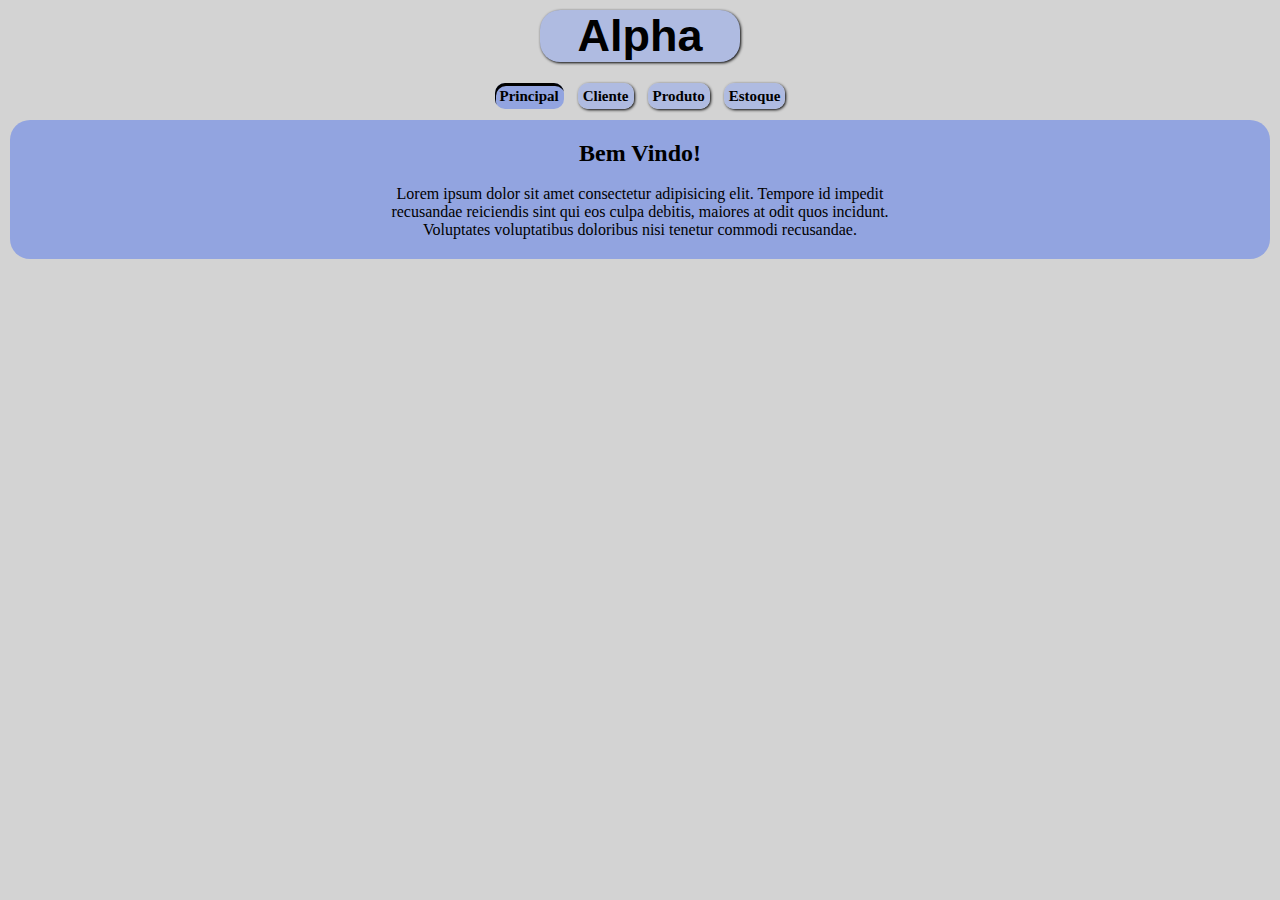
<file: index.html>
<!DOCTYPE html>
<html lang="pt-br">
<head>
    <meta charset="UTF-8">
    <meta name="viewport" content="width=device-width, initial-scale=1.0">
    <title>Teste</title>
    <link rel="stylesheet" href="./style.css">
    <script src="./script.js"></script>
</head>
<body>
    <header>
        <h1>Alpha</h1>
        <nav>
            <a href="#"class="links link-desativo">Principal</a>
            <a href="./cliente/index.html"class="links">Cliente</a>
            <a href="./produto/index.html"class="links">Produto</a>
            <a href="./estoque/index.html"class="links">Estoque</a>
        </nav>
    </header>
    <main>
        <div id="principal">
            <h2>Bem Vindo!</h2>
            <br>
            <p style="max-width: 500px; margin: 0px auto;">Lorem ipsum dolor sit amet consectetur adipisicing elit. Tempore id impedit recusandae reiciendis sint qui eos culpa debitis, maiores at odit quos incidunt. Voluptates voluptatibus doloribus nisi tenetur commodi recusandae.</p>
        </div>
    </main>
</body>
</html>
</file>
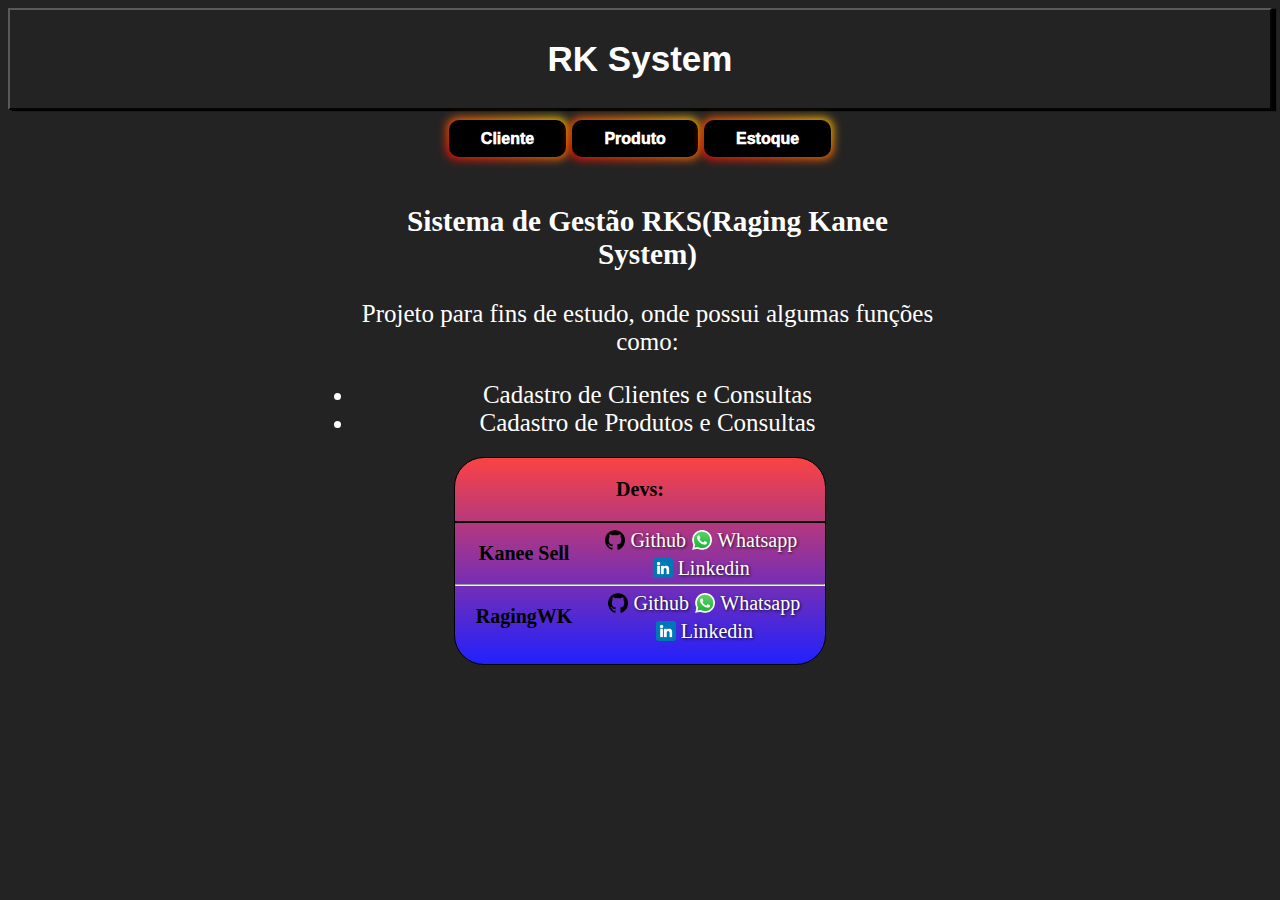
<file: bkp/index.html>
<!DOCTYPE html>
<html lang="pt-br">
<head>
    <meta charset="UTF-8">
    <meta name="viewport" content="width=device-width, initial-scale=1.0">
    <title>Enterprise</title>
    <link rel="stylesheet" href="./style.css">
</head>
<body>
    <header id="cabecalho">
        <h2 class="title" onclick="teste()">RK System</h2>
    </header>
    <nav id="painel-navegacao">
        <!-- <input class="navegadores" type="button" value="Cliente" onclick="ativCliente()"> -->
         <button class="navegadores" onclick="ativCliente()">Cliente</button>
        <button class="navegadores" onclick="ativProduto()">Produto</button>
        <button class="navegadores" onclick="ativEstoque()">Estoque</button>
    </nav>
    <main id="painel-principal">
        <div id="painel-conteudo">
            <div id="principal">
                <script src="./script.js"></script><br>
                <h3>Sistema de Gestão RKS(Raging Kanee System)</h3>
                <p>Projeto para fins de estudo, onde possui algumas funções como:</p>
                <li>Cadastro de Clientes e Consultas</li>
                <li>Cadastro de Produtos e Consultas </li>
            </div>
            <!-- Clientes -->
            <div id="cliente">
                <script src="cliente.js"></script>
                <script src="validadorCPF.js"></script>
                <h2>Cliente</h2>
                <input type="button" value="Cadastrar" class="botao" onclick="ativCadastroCliente()">
                <input type="button" value="Procurar" class="botao" onclick="ativProcurarCliente()">
                <form id="formCliente">
                    <p>Cadastrar:</p>
                    <label for="inputNomeCliente">*Nome:</label>
                    <input type="text" name="cliente" id="inputNomeCliente" size="20px"><br>
                    <div class="checkbox-wrapper-10">
                        <input class="tgl tgl-flip" id="cb5" type="checkbox" checked />
                        <label class="tgl-btn" data-tg-off="CPF" data-tg-on="CNPJ" for="cb5"></label>
                      </div>
                    <input type="text" name="cliente" id="inputCnpjCliente" size="15px" maxlength="14" oninput="mascararCPF()"><br>
                    <label for="inputAtivoCliente">Ativo?</label>
                    <input type="checkbox" name="ativo?" id="inputAtivoCliente" checked>
                    <input class="botao" type="submit" value="Criar" onclick="criarCliente(event)">
                    <div id="erroNomeCadastroCliente"></div>
                </form>
                <form id="formProcurarCliente">
                    <p>Procurar:</p>
                    <label for="inputNomeProcuraCliente">Nome:</label>
                    <input type="text" name="cliente" id="inputNomeProcuraCliente"  oninput="procurarCliente(event)" size="10px">
                    <select name="statusSeletorCliente" id="statusSeletorCliente" oninput="procurarCliente(event)">
                        <option value="">Todos</option>
                        <option value="Sim">Ativos</option>
                        <option value="Não">Inativos</option>
                    </select>
                    <div id="procurarCadastroCliente"></div>
                </form>
            </div>
            <!-- Produtos -->
            <div id="produto">
                <script src="produto.js"></script>
                <h2>Produto</h2>
                <input type="button" value="Cadastrar" class="botao" onclick="ativCadastroProduto()">
                <input type="button" value="Procurar" class="botao" onclick="ativProcurarProduto()">
                <form id="formProduto">
                    <p>Cadastrar:</p>
                    <label for="inputNomeProduto">*Nome:</label>
                    <input type="text" name="produto" id="inputNomeProduto" size="10px">
                    <label for="inputAtivoProduto">Ativo?</label>
                    <input type="checkbox" name="ativo?" id="inputAtivoProduto" checked>
                    <input class="botao" type="submit" value="Criar" onclick="criarProduto(event)">
                    <div id="erroNomeCadastroProduto"></div>
                </form>
                <form id="formProcurarProduto">
                    <p>Procurar:</p>
                    <label for="inputNomeProcuraProduto">Nome:</label>
                    <input type="text" name="produto" id="inputNomeProcuraProduto"  oninput="procurarProduto(event)" size="10px">
                    <select name="statusSeletorProduto" id="statusSeletorProduto" oninput="procurarProduto(event)">
                        <option value="">Todos</option>
                        <option value="Sim">Ativos</option>
                        <option value="Não">Inativos</option>
                    </select>
                    <div id="procurarCadastroProduto"></div>
                </form>
            </div>
            <!-- Estoque -->
            <div id="estoque">
                <script src="estoque.js"></script>
                <h2>Estoque</h2>
                <p>Lorem ipsum dolor, sit amet consectetur adipisicing elit. Excepturi, architecto enim hic, mollitia, dolorem voluptas eveniet velit atque est consectetur quas! Rem pariatur ratione cum corrupti ipsum dolores voluptates quaerat.</p>
            </div>
        </div>
    </main>
    <!-- Footer -->
    <footer id="footer">
        <p class="btn">Devs:</p>
        <hr color="black">
        <div class="devFooter">
            <a class="devNames" href="https://github.com/KaneeSell" target="_blank" rel="Externo GitHub">Kanee Sell</a>
            <a class="botaoContato" href="https://github.com/KaneeSell" target="_blank" rel="Externo GitHub"><img src="../icons/github.ico" alt="github" width="20" class="ico-contato">Github</a>
            <a class="botaoContato" href="https://wa.me/+5547991166401" target="_blank" rel="Externo"><img src="../icons/whatsapp.ico" alt="github" width="20" class="ico-contato">Whatsapp</a><br>
            <a class="botaoContato" href="https://br.linkedin.com/in/daniel-henrique-sell" target="_blank" rel="Externo"><img src="../icons/linkedin.ico" alt="github" width="20" class="ico-contato">Linkedin</a>
        </div>
        <hr>
        <div class="devFooter">
            <a class="devNames" href="https://github.com/RagingWK" target="_blank" rel="Externo GitHub">RagingWK</a>
            <a class="botaoContato" href="https://github.com/RagingWK" target="_blank" rel="Externo GitHub"><img src="../icons/github.ico" alt="github" width="20" class="ico-contato">Github</a>
            <a class="botaoContato" href="https://wa.me/+5547991476617" target="_blank" rel="Externo"><img src="../icons/whatsapp.ico" alt="github" width="20" class="ico-contato">Whatsapp</a><br>
            <a class="botaoContato" href="https://www.linkedin.com/in/lucas-floriano-7955b022b/" target="_blank" rel="Externo"><img src="../icons/linkedin.ico" alt="github" width="20" class="ico-contato">Linkedin</a>
        </div>
    </footer>
</body>
</html>
</file>
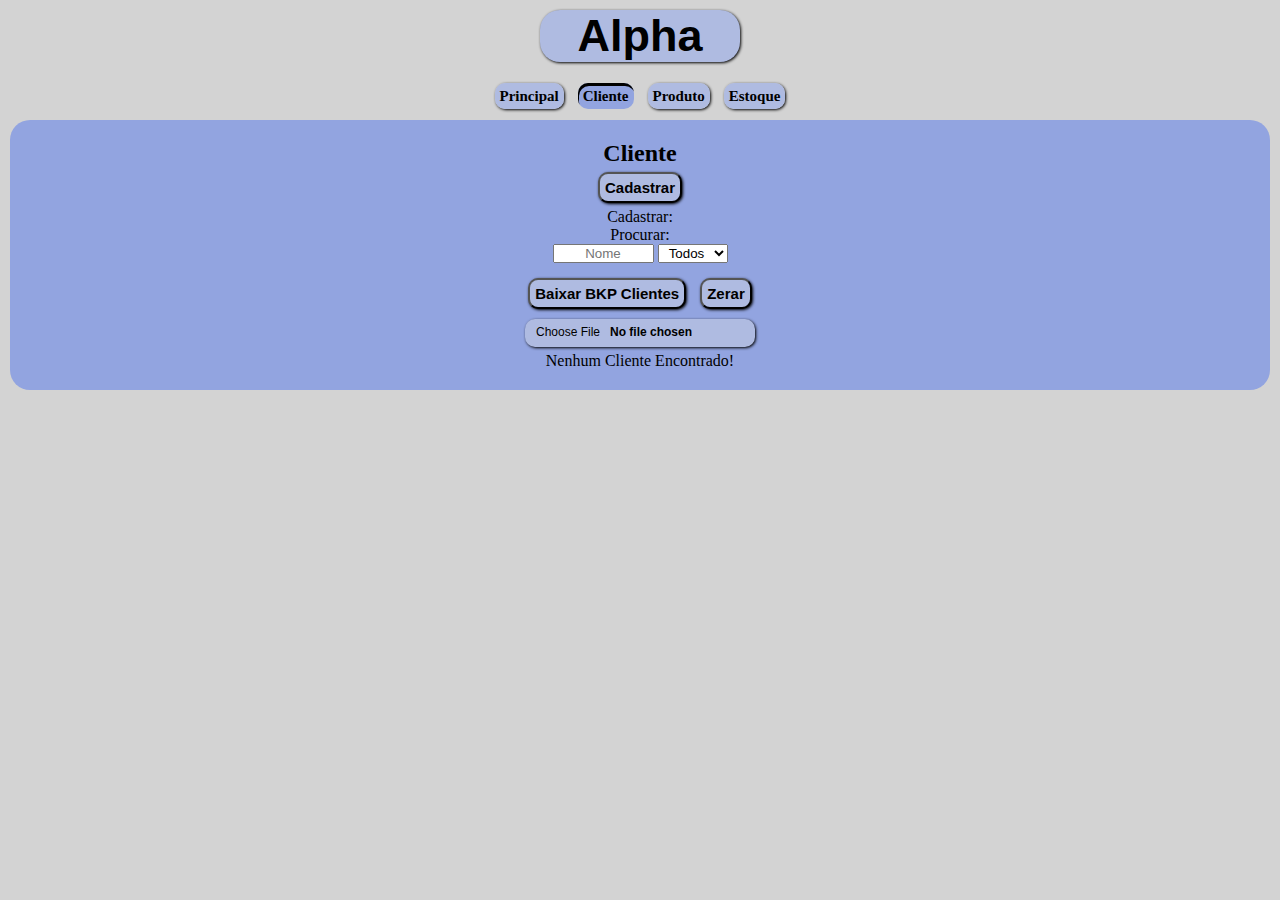
<file: cliente/index.html>
<!DOCTYPE html>
<html lang="pt-br">
<head>
    <meta charset="UTF-8">
    <meta name="viewport" content="width=device-width, initial-scale=1.0">
    <title>Cliente</title>
    <link rel="stylesheet" href="../style.css">
    <link rel="stylesheet" href="./cliente.css"> <!-- Style Cliente -->
</head>
<body>
    <header>
        <h1>Alpha</h1>
    </header>
    <nav>
        <a href="../index.html"class="links">Principal</a>
        <a href="#"class="links link-desativo">Cliente</a>
        <a href="../produto/index.html"class="links">Produto</a>
        <a href="../estoque/index.html"class="links">Estoque</a>
    </nav>
    <main>
        <div id="cliente">
            <h2>Cliente</h2>
            <input type="button" value="Cadastrar" class="links" onclick="ativCadastroCliente()">
            <!-- <input type="button" value="Procurar" class="botao" onclick="ativProcurarCliente()"> -->
            <p>Cadastrar:</p>
            <form onsubmit="criarCliente(event)" id="formCliente">
                <input placeholder="Nome" type="text" name="cliente" id="inputNomeCliente" size="10px" required>
                <select class="seletor" name="statusCadastroCliente" id="statusCadastroCliente" disabled>
                    <option value="Ativo">Ativo</option>
                    <option value="Inativo">Inativo</option>
                    <option value="Bloqueado">Bloqueado</option>
                </select><br>
                <div class="checkbox-wrapper-10">
                    <input class="tgl tgl-flip" id="cb5" type="checkbox" checked/>
                    <label class="tgl-btn" data-tg-off="CPF" data-tg-on="CNPJ" for="cb5"></label>
                </div>
                <input type="text" name="cliente" id="inputCnpjCliente" size="15px" maxlength="14" oninput="mascararCPF()" required><br>
                <label for="inputAtivoCliente">Ativo?</label>
                <input type="checkbox" name="ativo?" id="inputAtivoCliente" checked>
                <button class="links" type="submit">Criar</button>
                <div id="erroNomeCadastroCliente"></div>
            </form>
            <form id="formProcurarCliente">
                <p>Procurar:</p>
                <input placeholder="Nome" type="text" name="cliente" id="inputNomeProcuraCliente" on oninput="procurarCliente(event)" size="10px">
                <select class="seletor" name="statusSeletorCliente" id="statusSeletorCliente" oninput="procurarCliente(event)">
                    <option value="">Todos</option>
                    <option value="Sim">Ativos</option>
                    <option value="Não">Inativos</option>
                    <option value="Bloqueado" disabled>Bloqueado</option>
                </select><br>
                <button class="links baixar" id="download" onclick="baixarClientes()">Baixar BKP Clientes</button>
                <button class="links zerar" id="download" onclick="zerarClientes()">Zerar</button>
                <br>
                <input type="file" class="upload" id="upload" accept=".json">
                <div id="ClienteLogUpload"></div>
                <div id="procurarCadastroClienteLog"></div>
                <div id="procurarCadastroCliente"></div>
            </form>
        </div>
    </main>
    <script src="../script.js"></script>
    <script src="./cliente.js"></script> <!-- Script Cliente -->
</body>
</html>
</file>
<file: style.css>
@charset "UTF-8";
*{
    margin: 0px;
    padding: 0px;
    text-align: center;
}
body{
    background-color: lightgray;
    background-attachment: fixed;
    margin: 0px 10px;
}
header{
    display: flex;
    justify-content: center;
    flex-flow: column wrap;
    width: 100%;
}
h1 {
    font-family: Impact, Haettenschweiler, 'Arial Narrow Bold', sans-serif;
    font-size: 45px;
    font-weight: 600;
    width: 200px;
    background-color: #afbbe1;
    margin: 10px auto;
    box-shadow: 1px 1px 3px black;
    border-radius: 20px;
}

nav{
    max-width: 400px;
    margin: 15px auto 15px auto;
}
.links{
    font-size: 15px;
    font-weight: 600;
    margin: 5px;
    padding: 5px;
    border-radius: 10px;
    background-color: #afbbe1;
    box-shadow: 1px 1px 3px black;
    text-decoration: none;
    color: black;
}
.links:hover{
    color: white;
    background-color: #92a4e0;
    box-shadow: 1px 1px 3px white;
}
.links:active{
    box-shadow: inset 1px 3px black;
    color: black;
}
.link-desativo{
    background-color: #92a4e0;
    box-shadow: inset 1px 3px black;
    color: black;
    pointer-events: none;
}
main{
    background-color: #92a4e0;
    max-width: 1800px;
    margin: 0px auto;
    padding: 20px 10px;
    border-radius: 20px;
}
/* <- Principal -> */
#principal{
    display: flex;
    justify-content: center;
    flex-flow: column wrap;
}
</file>
<file: bkp/style.css>
@charset "UTF-8";
/* Corpo */
body{
background-color: rgb(36, 35, 35);
    font-size: 25px;
    text-align: center;
    align-items: center;
    background-attachment: fixed;
}
#cabecalho{    
    color: white;
    border: 2px outset rgb(90, 89, 89);
    margin: 0px auto 0px auto;
    text-align: center;
    max-width: 30000px;
    box-shadow: 4px 1px 1px rgb(0, 0, 0);
}
#logTeste{
    align-items: center;
    text-align: center;
    margin: 0px auto 0px auto;
}
.title{
    font-family: Verdana, Geneva, Tahoma, sans-serif;
    font-size: 35px;
    font-weight: 700;
    pointer-events: none;
}
#painel-principal{
    margin: 20px auto 1px auto;
    padding: 0px 0px 0px 0px;
    align-items: center;
    text-align: center;
    max-width: 600px;
}
nav{
    align-items: center;
    text-align: center;;
}
#painel-navegacao{
    margin: 0px auto -30px auto;
    padding: 10px 0px 0px 0px;
    max-width: 400px;
    display: block;
}
.navegadores{
    font-family: 'Trebuchet MS', 'Lucida Sans Unicode', 'Lucida Grande', 'Lucida Sans', Arial, sans-serif ;
    font-weight: 1000;
    font-size: 16px;
    padding: 0.6em 2em;
    border: none;
    outline: none;
    color: rgb(255, 255, 255);
    background: #000000;
    cursor: pointer;
    position: relative;
    z-index: 0;
    border-radius: 10px;
    user-select: none;
    -webkit-user-select: none;
    touch-action: manipulation;
  }
  
  .navegadores:before{
    content: "";
    background: linear-gradient(
      20deg,
      #ff0000,
      #ff7300,
      #fffb00,
      #48ff00,
      #00ffd5,
      #002bff,
      #7a00ff,
      #ff00c8,
      #ff0000
    );
    position: absolute;
    top: -2px;
    left: -2px;
    background-size: 800%;
    z-index: -1;
    filter: blur(5px);
    -webkit-filter: blur(5px);
    width: calc(100% + 4px);
    height: calc(100% + 4px);
    animation: glowing-navegadores 20s linear infinite;
    transition: opacity 0.3s ease-in-out;
    border-radius: 10px;
  }
  
  @keyframes glowing-navegadores{
    0% {
      background-position: 0 0;
    }
    50% {
      background-position: 400% 0;
    }
    100% {
      background-position: 0 0;
    }
  }
  .navegadores:hover {
  transform: scale(1.1);
  color: rgb(59, 59, 59);  
  }
  .navegadores:after{
    z-index: -1;
    content: "";
    position: absolute;
    width: 100%;
    height: 100%;
    background: #000000;
    left: 0;
    top: 0;
    border-radius: 10px;
  }
#painel-conteudo{
    margin: 0px 0px 0px 0px;
    padding: 0px 0px 10px 15px;
    display: inline-flex;
    max-width: 600px;
}
#produto, #cliente, #estoque{
    align-items: center;
    text-align: center;
    display: none;
}
#formCliente, #formProcurarCliente, #formProduto, #formProcurarProduto{
    display: none;
}
#erroNomeCadastroCliente, #erroNomeCadastroProduto{
    color: red;
}
.sucessCliente{
    color: green;
}
.divCliente{
    background-color: #84f7f78f;
    align-items: center;
    text-align: center;
    display: inline-block;
    border: 1px solid black;
    border-radius: 10px;
    margin: 0px auto 10px auto;
    padding: 0px 0px 0px 0px;
    height: auto;
    width: 250px;
}
.divCliente>h3{
    font-family: Arial, Helvetica, sans-serif;
    margin: 5px 0px 0px 0px;
}
.divCliente>.atv{
    font-family: Arial, Helvetica, sans-serif;
    margin: 5px 0px 0px 0px;
    background-color: mediumspringgreen;
    border-radius: 0px 0px 10px 10px;
}
.divCliente>.ina{
    font-family: Arial, Helvetica, sans-serif;
    margin: 5px 0px 0px 0px;
    background-color: indianred;
    border-radius: 0px 0px 10px 10px;
}
.editarCliente{
    background-color: transparent;
    color: black;  
    margin: 5px 20px 0px 0px;
    border: 1px solid black;
    border-radius: 5px;
    pointer-events: painted;
}
.editarCliente:hover{
    background-color: gray;
    color: white;
}
.removeCliente{
    background-color: transparent;
    color: red;
    margin: 5px 0px 0px 20px;
    border: 1px solid red;
    border-radius: 5px;
}
.removeCliente:hover{
    background-color: indianred;
    color: white;
}
#procurarCadastro{
    margin: 10px 0px 0px 0px;
}
#principal{
    display: block;
    color: white;
}
#principal>h3{
    font-weight: 600;
    color: white;
}
.botao{
    background-color: transparent;
    color: black;
    border: 1px solid black;
    border-radius: 20px;
    margin: 0px 10px 0px 10px;
    padding: 10px 10px 10px 10px;
    font-size: 15px;
}
.botao:hover{
    background-color: #84f7f7;
}
.botao:active{
    transition: 0.1s;
    background-color: #7bbaba;
    color: antiquewhite;
}
#inputNomeCliente, #inputNomeProcuraCliente, #inputCnpjCliente{
    margin: 0px 0px 10px 0px;
}
/*Produtos*/
.divProduto{
    background-color: #84f7f78f;
    align-items: center;
    text-align: center;
    display: inline-block;
    border: 1px solid black;
    border-radius: 10px;
    margin: 0px auto 10px auto;
    padding: 0px 0px 0px 0px;
    height: auto;
    width: 250px;
}
.divProduto>h3{
    font-family: Arial, Helvetica, sans-serif;
    margin: 5px 0px 0px 0px;
}
.divProduto>.atv{
    font-family: Arial, Helvetica, sans-serif;
    margin: 5px 0px 0px 0px;
    background-color: mediumspringgreen;
    border-radius: 0px 0px 10px 10px;
}
.divProduto>.ina{
    font-family: Arial, Helvetica, sans-serif;
    margin: 5px 0px 0px 0px;
    background-color: indianred;
    border-radius: 0px 0px 10px 10px;
}
.editarProduto{
    background-color: transparent;
    color: black;  
    margin: 5px 20px 0px 0px;
    border: 1px solid black;
    border-radius: 5px;
    pointer-events: painted;
}
.editarProduto:hover{
    background-color: gray;
    color: white;
}
.removeProduto{
    background-color: transparent;
    color: red;
    margin: 5px 0px 0px 20px;
    border: 1px solid red;
    border-radius: 5px;
}
.removeProduto:hover{
    background-color: indianred;
    color: white;
}
/*Footer*/
.devNames{
    display: block;
    font-size: 20px;
    font-weight: 900;
    font-family: Georgia, 'Times New Roman', Times, serif;
    text-decoration: none;
    color: black;
    padding: 2px 6px 2px 6px;
    margin: 15px 30px 10px 70px;
    transform: scale(1);
    transition: 0.2s;
}
.devNames:hover{
    color: white;
    transform: scale(1.05);
}
.devNames:active{
    background-color: #336767;
    color: gray;
}
#footer{
    background-image: linear-gradient(rgb(250, 67, 67), rgb(33, 33, 253));  
    border: 1px solid black;
    border-radius: 30px;
    margin: 10px auto 0px auto;
    padding: 0px 0px 30px 0px;
    text-align: center;
    align-items: center;
    max-width: 370px;
}
#footer>p{
    font-size: 20px;
    font-weight: 600;
    pointer-events: none;
}
.devFooter{
    display: -webkit-inline-box;
    margin: -10px 0px -10px -80px;
}
.botaoContato{
    display: contents;
    margin: 0px 0px 0px 0px;
    padding: 5px;
    border: 2px solid rgba(0, 0, 0, 0);
    border-radius: 8px;
    color: #ffffff;
    background-color: rgb(49, 39, 115, 0.7);
    box-shadow: 1px 1px 3px 0px black;
    text-shadow: 1px 1px 3px #000000c7;
    text-decoration: none;
    font-size: 20px;
}
.botaoContato:hover{
    color: #dfd985;
}
.botaoContato:active{
    box-shadow: inset 1px 1px 2px black;
    color: black;
}
.ico-contato{
    display: inline-block;
    margin: 0px 5px -3px 0px;
    transform: scale(1);
    transition: 0.5s;
}
.botaoContato:hover > .ico-contato{
    transform: scale(1.3);
}
/*Button CPF e CNPJ Style*/
.checkbox-wrapper-10 .tgl {
    display: none;
    }
    .checkbox-wrapper-10 .tgl,
    .checkbox-wrapper-10 .tgl:after,
    .checkbox-wrapper-10 .tgl:before,
    .checkbox-wrapper-10 .tgl *,
    .checkbox-wrapper-10 .tgl *:after,
    .checkbox-wrapper-10 .tgl *:before,
    .checkbox-wrapper-10 .tgl + .tgl-btn {
    box-sizing: border-box;
    }
    .checkbox-wrapper-10 .tgl::-moz-selection,
    .checkbox-wrapper-10 .tgl:after::-moz-selection,
    .checkbox-wrapper-10 .tgl:before::-moz-selection,
    .checkbox-wrapper-10 .tgl *::-moz-selection,
    .checkbox-wrapper-10 .tgl *:after::-moz-selection,
    .checkbox-wrapper-10 .tgl *:before::-moz-selection,
    .checkbox-wrapper-10 .tgl + .tgl-btn::-moz-selection,
    .checkbox-wrapper-10 .tgl::selection,
    .checkbox-wrapper-10 .tgl:after::selection,
    .checkbox-wrapper-10 .tgl:before::selection,
    .checkbox-wrapper-10 .tgl *::selection,
    .checkbox-wrapper-10 .tgl *:after::selection,
    .checkbox-wrapper-10 .tgl *:before::selection,
    .checkbox-wrapper-10 .tgl + .tgl-btn::selection {
    background: none;
    }
    .checkbox-wrapper-10 .tgl + .tgl-btn {
    outline: 0;
    display: block;
    width: 4em;
    height: 2em;
    position: relative;
    cursor: pointer;
    -webkit-user-select: none;
        -moz-user-select: none;
        -ms-user-select: none;
            user-select: none;
    }
    .checkbox-wrapper-10 .tgl + .tgl-btn:after,
    .checkbox-wrapper-10 .tgl + .tgl-btn:before {
    position: relative;
    display: block;
    content: "";
    width: 50%;
    height: 100%;
    }
    .checkbox-wrapper-10 .tgl + .tgl-btn:after {
    left: 0;
    }
    .checkbox-wrapper-10 .tgl + .tgl-btn:before {
    display: none;
    }
    .checkbox-wrapper-10 .tgl:checked + .tgl-btn:after {
    left: 50%;
    }
    
    .checkbox-wrapper-10 .tgl-flip + .tgl-btn {
    padding: 2px;
    transition: all 0.2s ease;
    font-family: sans-serif;
    perspective: 100px;
    }
    .checkbox-wrapper-10 .tgl-flip + .tgl-btn:after,
    .checkbox-wrapper-10 .tgl-flip + .tgl-btn:before {
    display: inline-block;
    transition: all 0.4s ease;
    width: 100%;
    text-align: center;
    position: absolute;
    line-height: 2em;
    font-weight: bold;
    color: #fff;
    position: absolute;
    top: 0;
    left: 0;
    -webkit-backface-visibility: hidden;
            backface-visibility: hidden;
    border-radius: 4px;
    }
    .checkbox-wrapper-10 .tgl-flip + .tgl-btn:after {
    content: attr(data-tg-on);
    background: #02C66F;
    transform: rotateY(-180deg);
    }
    .checkbox-wrapper-10 .tgl-flip + .tgl-btn:before {
    background: #4b5ff7;
    content: attr(data-tg-off);
    }
    .checkbox-wrapper-10 .tgl-flip + .tgl-btn:active:before {
    transform: rotateY(-20deg);
    }
    .checkbox-wrapper-10 .tgl-flip:checked + .tgl-btn:before {
    transform: rotateY(180deg);
    }
    .checkbox-wrapper-10 .tgl-flip:checked + .tgl-btn:after {
    transform: rotateY(0);
    left: 0;
    background: #7FC6A6;
    }
    .checkbox-wrapper-10 .tgl-flip:checked + .tgl-btn:active:after {
    transform: rotateY(20deg);
    }
    .tgl-btn{
    margin-bottom: -10px;
    font-size: 13px;
    }
    .checkbox-wrapper-10{
    display: inline-block;
    }
</file>
<file: cliente/cliente.css>
/*Zerar - Baixar - Upload*/
.zerar:hover{
    color: white;
    box-shadow: 1px 1px 3px white;
    background-color: lightcoral;
}
.baixar:hover{
    color: white;
    box-shadow: 1px 1px 3px white;
    background-color: rgb(155, 220, 195);
}
.upload{
    font-size: 15px;
    font-weight: 600;
    margin: 5px;
    padding: 5px;
    border-radius: 10px;
    background-color: #afbbe1;
    box-shadow: 1px 1px 3px black;
    text-decoration: none;
    color: black;
}
.upload:hover{
    color: white;
    box-shadow: 1px 1px 3px white;
    background-color: cornflowerblue;
}
.upload:active{
    box-shadow: inset 1px 3px black;
    color: black;
}
.upload[type="file"] {
    height: 18px;
    width: 220px;
    font-size: 12px;
  }

  .upload[type="file"]::file-selector-button {
    color: black;
    background-color: transparent;
    border: none;
    border-radius: 5px;
  }

#cliente{
    align-items: center;
    text-align: center;
    display: block;
}
#formCliente{
    display: none;
}
#formProcurarCliente{
    display: block;
}
#erroNomeCadastroCliente{
    color: red;
}
.sucessCliente{
    color: green;
}
#procurarCadastroCliente{
    display: grid;
    grid-template-columns: repeat(4, 1fr); /* 4 colunas de tamanho igual */
    gap: 10px; /* Espaçamento entre as células */
    background-color: aquamarine;
    width: 600px; /* Largura do formulário */
    row-gap: 10px;
}
.divCliente{
    background-color: #84f7f78f;
    align-items: center;
    text-align: center;
    display: inline-block;
    border: 1px solid black;
    border-radius: 10px;
    margin: 5px;
    padding: 0px 0px 0px 0px;
    height: auto;
    width: 250px;
}
.divCliente>h3{
    font-family: Arial, Helvetica, sans-serif;
    margin: 5px 0px 0px 0px;
}
.divCliente>.atv{
    font-family: Arial, Helvetica, sans-serif;
    margin: 5px 0px 0px 0px;
    background-color: mediumspringgreen;
    border-radius: 0px 0px 10px 10px;
}
.divCliente>.ina{
    font-family: Arial, Helvetica, sans-serif;
    margin: 5px 0px 0px 0px;
    background-color: indianred;
    border-radius: 0px 0px 10px 10px;
}
.editarCliente{
    background-color: transparent;
    color: black;  
    margin: 5px 20px 0px 0px;
    border: 1px solid black;
    border-radius: 5px;
    pointer-events: painted;
}
.editarCliente:hover{
    background-color: gray;
    color: white;
}
.removeCliente{
    background-color: transparent;
    color: red;
    margin: 5px 0px 0px 20px;
    border: 1px solid red;
    border-radius: 5px;
}
.removeCliente:hover{
    background-color: indianred;
    color: white;
}
#procurarCadastro{
    margin: 10px 0px 0px 0px;
}
.botao{
    background-color: transparent;
    color: black;
    border: 1px solid black;
    border-radius: 20px;
    margin: 0px 10px 0px 10px;
    padding: 10px 10px 10px 10px;
    font-size: 15px;
}
.botao:hover{
    background-color: #84f7f7;
}
.botao:active{
    transition: 0.1s;
    background-color: #7bbaba;
    color: antiquewhite;
}
#inputNomeCliente, #inputNomeProcuraCliente, #inputCnpjCliente{
    margin: 0px 0px 10px 0px;
}
.seletor{
    width: 70px;
}
/*Button CPF e CNPJ Style*/
.checkbox-wrapper-10 .tgl {
    display: none;
    }
    .checkbox-wrapper-10 .tgl,
    .checkbox-wrapper-10 .tgl:after,
    .checkbox-wrapper-10 .tgl:before,
    .checkbox-wrapper-10 .tgl *,
    .checkbox-wrapper-10 .tgl *:after,
    .checkbox-wrapper-10 .tgl *:before,
    .checkbox-wrapper-10 .tgl + .tgl-btn {
    box-sizing: border-box;
    }
    .checkbox-wrapper-10 .tgl::-moz-selection,
    .checkbox-wrapper-10 .tgl:after::-moz-selection,
    .checkbox-wrapper-10 .tgl:before::-moz-selection,
    .checkbox-wrapper-10 .tgl *::-moz-selection,
    .checkbox-wrapper-10 .tgl *:after::-moz-selection,
    .checkbox-wrapper-10 .tgl *:before::-moz-selection,
    .checkbox-wrapper-10 .tgl + .tgl-btn::-moz-selection,
    .checkbox-wrapper-10 .tgl::selection,
    .checkbox-wrapper-10 .tgl:after::selection,
    .checkbox-wrapper-10 .tgl:before::selection,
    .checkbox-wrapper-10 .tgl *::selection,
    .checkbox-wrapper-10 .tgl *:after::selection,
    .checkbox-wrapper-10 .tgl *:before::selection,
    .checkbox-wrapper-10 .tgl + .tgl-btn::selection {
    background: none;
    }
    .checkbox-wrapper-10 .tgl + .tgl-btn {
    outline: 0;
    display: block;
    width: 4em;
    height: 2em;
    position: relative;
    cursor: pointer;
    -webkit-user-select: none;
        -moz-user-select: none;
        -ms-user-select: none;
            user-select: none;
    }
    .checkbox-wrapper-10 .tgl + .tgl-btn:after,
    .checkbox-wrapper-10 .tgl + .tgl-btn:before {
    position: relative;
    display: block;
    content: "";
    width: 50%;
    height: 100%;
    }
    .checkbox-wrapper-10 .tgl + .tgl-btn:after {
    left: 0;
    }
    .checkbox-wrapper-10 .tgl + .tgl-btn:before {
    display: none;
    }
    .checkbox-wrapper-10 .tgl:checked + .tgl-btn:after {
    left: 50%;
    }
    
    .checkbox-wrapper-10 .tgl-flip + .tgl-btn {
    padding: 2px;
    transition: all 0.2s ease;
    font-family: sans-serif;
    perspective: 100px;
    }
    .checkbox-wrapper-10 .tgl-flip + .tgl-btn:after,
    .checkbox-wrapper-10 .tgl-flip + .tgl-btn:before {
    display: inline-block;
    transition: all 0.4s ease;
    width: 100%;
    text-align: center;
    position: absolute;
    line-height: 2em;
    font-weight: bold;
    color: #fff;
    position: absolute;
    top: 0;
    left: 0;
    -webkit-backface-visibility: hidden;
            backface-visibility: hidden;
    border-radius: 4px;
    }
    .checkbox-wrapper-10 .tgl-flip + .tgl-btn:after {
    content: attr(data-tg-on);
    background: #02C66F;
    transform: rotateY(-180deg);
    }
    .checkbox-wrapper-10 .tgl-flip + .tgl-btn:before {
    background: #4b5ff7;
    content: attr(data-tg-off);
    }
    .checkbox-wrapper-10 .tgl-flip + .tgl-btn:active:before {
    transform: rotateY(-20deg);
    }
    .checkbox-wrapper-10 .tgl-flip:checked + .tgl-btn:before {
    transform: rotateY(180deg);
    }
    .checkbox-wrapper-10 .tgl-flip:checked + .tgl-btn:after {
    transform: rotateY(0);
    left: 0;
    background: #7FC6A6;
    }
    .checkbox-wrapper-10 .tgl-flip:checked + .tgl-btn:active:after {
    transform: rotateY(20deg);
    }
    .tgl-btn{
    margin-bottom: -10px;
    font-size: 13px;
    }
    .checkbox-wrapper-10{
    display: inline-block;
    }
</file>
